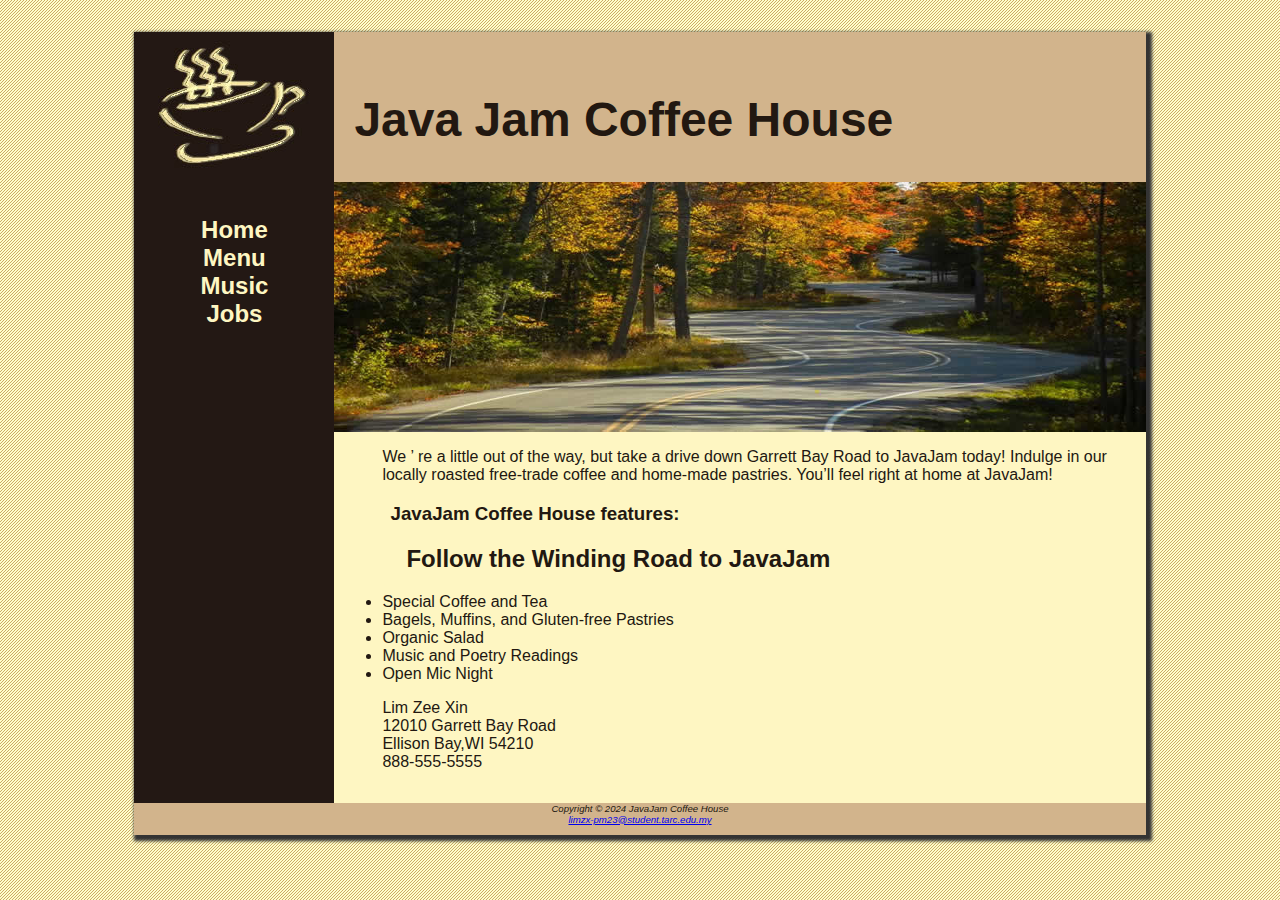
<file: index.html>
<!DOCTYPE html>
<html>
    <head>
        <meta charset="utd-8">
        <title> Java Jam Coffee House</title>
        <link rel="stylesheet" href="javajam.css">
        
        </style>

    </head>

    <body>
        <div id = "wrapper">
        <header><h1>Java Jam Coffee House</h1></header>
        <nav>
            <ul>
                <li><a href="index.html">Home</a></li>
                <li><a href="menu.html">Menu</a></li>
                <li><a href="music.html">Music</a></li>
                <li><a href="job.html">Jobs</a></li>
            </ul>
        </nav>
        <main>
            <div id="heroroad"></div>
            <p>We &rsquo; re a little out of the way, but take a drive down Garrett Bay Road to JavaJam  today! Indulge in our locally roasted free-trade coffee and home-made pastries.  You&rsquo;ll feel right at home at JavaJam!</p>
            <h3>JavaJam Coffee House features:</h3>
            <h2>Follow the Winding Road to JavaJam</h2>
            <ul>
                <li>Special Coffee and Tea</li>
                 <li>Bagels, Muffins, and Gluten-free Pastries</li> 
                 <li>Organic Salad</li> 
                 <li>Music and Poetry Readings</li>
                 <li>Open Mic Night</li>
            </ul>
            <div>
                Lim Zee Xin<br>
                12010 Garrett Bay Road<br>
                Ellison Bay,WI 54210<br>
                888-555-5555
            </div>
        </main>  
       <footer>
                Copyright &copy; 2024 JavaJam Coffee House <br>
                <a href="mailto:limzx-pm23@student.tarc.edu.my">limzx-pm23@student.tarc.edu.my</a>
        </footer>
    </div>
    </body>
</html>
</file>
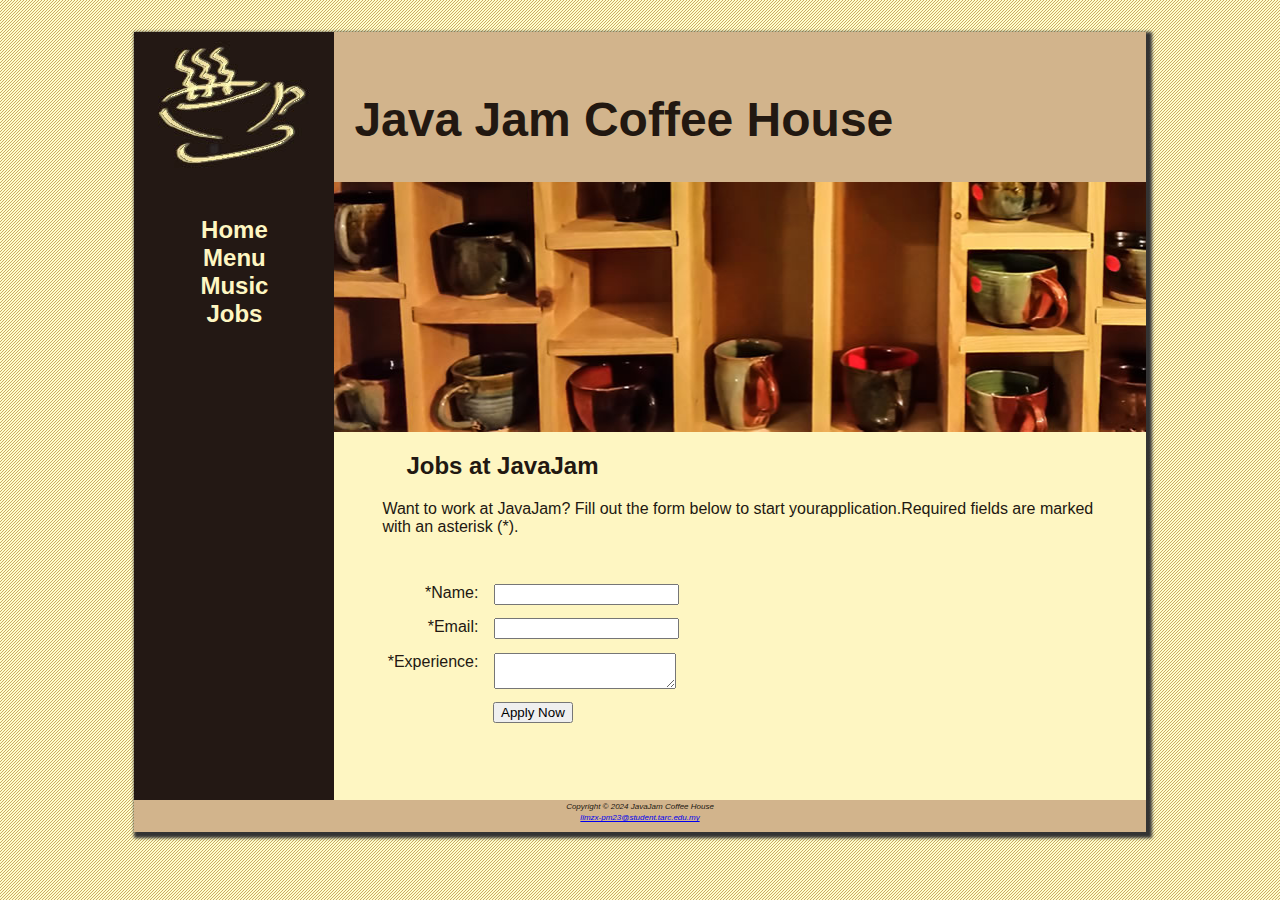
<file: job.html>
<!DOCTYPE html>
<html>
    <head>
        <meta charset="utd-8">
        <title> Java Jam Coffee House Jobs</title>
        <link rel="stylesheet" href="javajam.css">
    </head>

    <body>
        <div id = "wrapper">
        <header><h1>Java Jam Coffee House</h1></header>
        <nav>
            <ul>
                <li><a href="index.html">Home</a></li>
                <li><a href="menu.html">Menu</a></li>
                <li><a href="music.html">Music</a></li>
                <li><a href="job.html">Jobs</a></li>
            </ul>
        </nav>  
        <main>
            <div id="heromug"></div>
            <h2>Jobs at JavaJam</h2>
            <p>Want to work at JavaJam? Fill out the form
                below to start yourapplication.Required
                fields are marked with an asterisk (*).</p>
         
            <form method="post" action="https://webdevbasics.net/scripts/javajam8.php">
                <label for="myName">*Name:</label>
                <input type="text" id="myName" name="myName" required="required">

                <label for="myEmail">*Email:</label>
                <input type="email" id="myEmail" name="myEmail" required="required">

                <label for="myExperience">*Experience:</label>
                <textarea id="myExperience" name="myExperience" rows="2" cols="20" required="required"></textarea>

                <input type="submit" id="mySubmit" value="Apply Now">

            </form>


        </main> 
       <footer>
            <small>
                Copyright &copy; 2024 JavaJam Coffee House <br>
                <a href="mailto:limzx-pm23@student.tarc.edu.my">limzx-pm23@student.tarc.edu.my</a>
            </small>
        </footer>
        </div>
    </body>
</html>
</file>
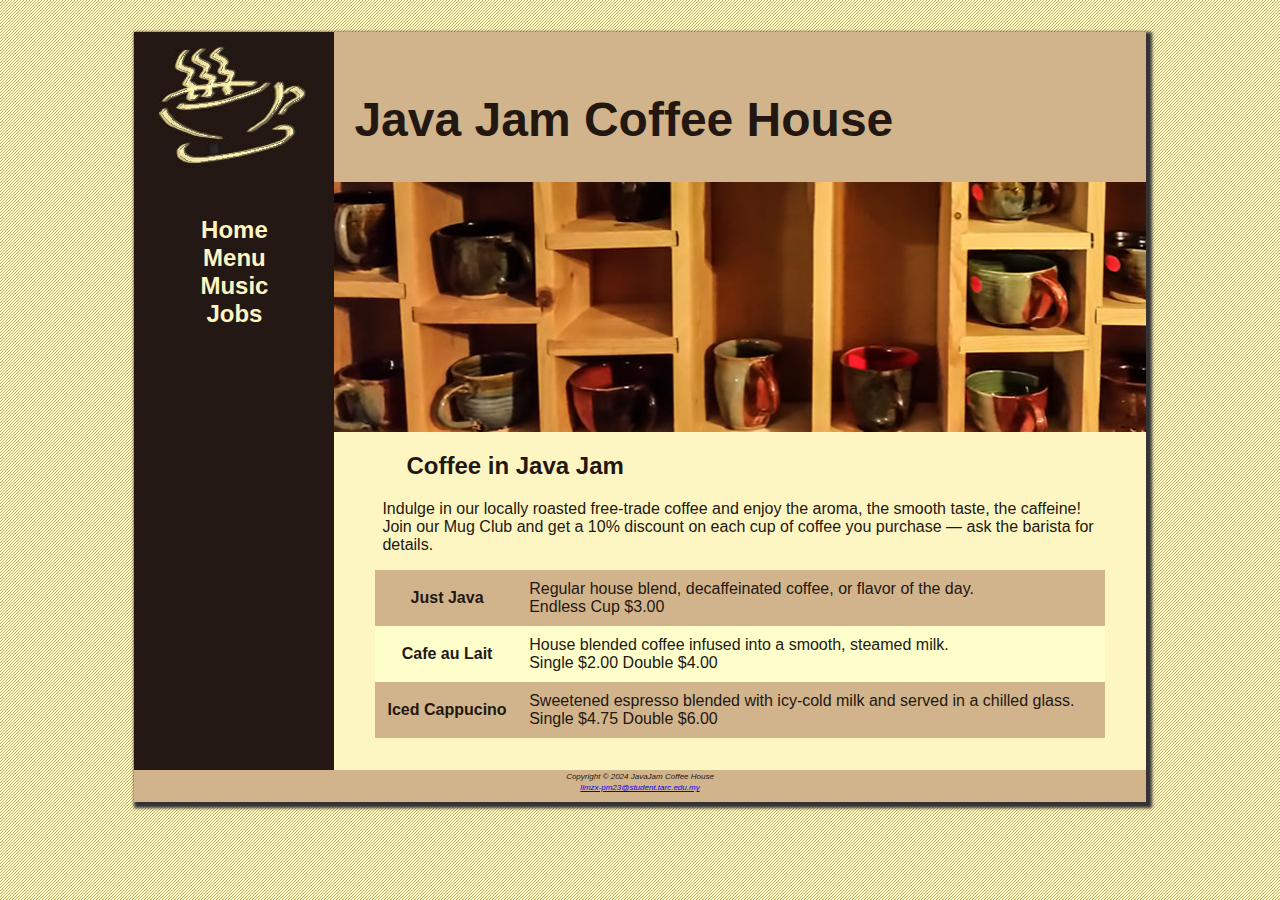
<file: menu.html>
<!DOCTYPE html>
<html>
    <head>
        <meta charset="utd-8">
        <title> Java Jam Coffee House Menu</title>
        <link rel="stylesheet" href="javajam.css">
    </head>

    <body>
        <div id = "wrapper">
        <header><h1>Java Jam Coffee House</h1></header>
        <nav>
            <ul>
                <li><a href="index.html">Home</a></li>
                <li><a href="menu.html">Menu</a></li>
                <li><a href="music.html">Music</a></li>
                <li><a href="job.html">Jobs</a></li>
            </ul>
        </nav>  
        <main>
            <div id="heromug"></div>
            <h2>Coffee in Java Jam</h2>
            <p>Indulge in our locally roasted free-trade coffee and enjoy the aroma, the smooth  taste, the caffeine! Join our Mug Club and get a 10% discount on each cup of  coffee you purchase &mdash; ask the barista for details.</p>
         
            <table>
                <tr>
                    <th>Just Java</th>
                    <td>Regular house blend, decaffeinated coffee, or flavor of the day.<br>Endless Cup $3.00 </td>
                </tr>

                <tr>
                    <th>Cafe au Lait</th>
                    <td>House blended coffee infused into a smooth, steamed milk. <br>Single $2.00   Double $4.00 </td>
                </tr>

                <tr>
                    <th>Iced Cappucino</th>
                    <td>Sweetened espresso blended with icy-cold milk and served in a chilled glass.<br>Single $4.75   Double $6.00 </td>
                </tr>
                </table>


        </main> 
       <footer>
            <small>
                Copyright &copy; 2024 JavaJam Coffee House <br>
                <a href="mailto:limzx-pm23@student.tarc.edu.my">limzx-pm23@student.tarc.edu.my</a>
            </small>
        </footer>
        </div>
    </body>
</html>
</file>
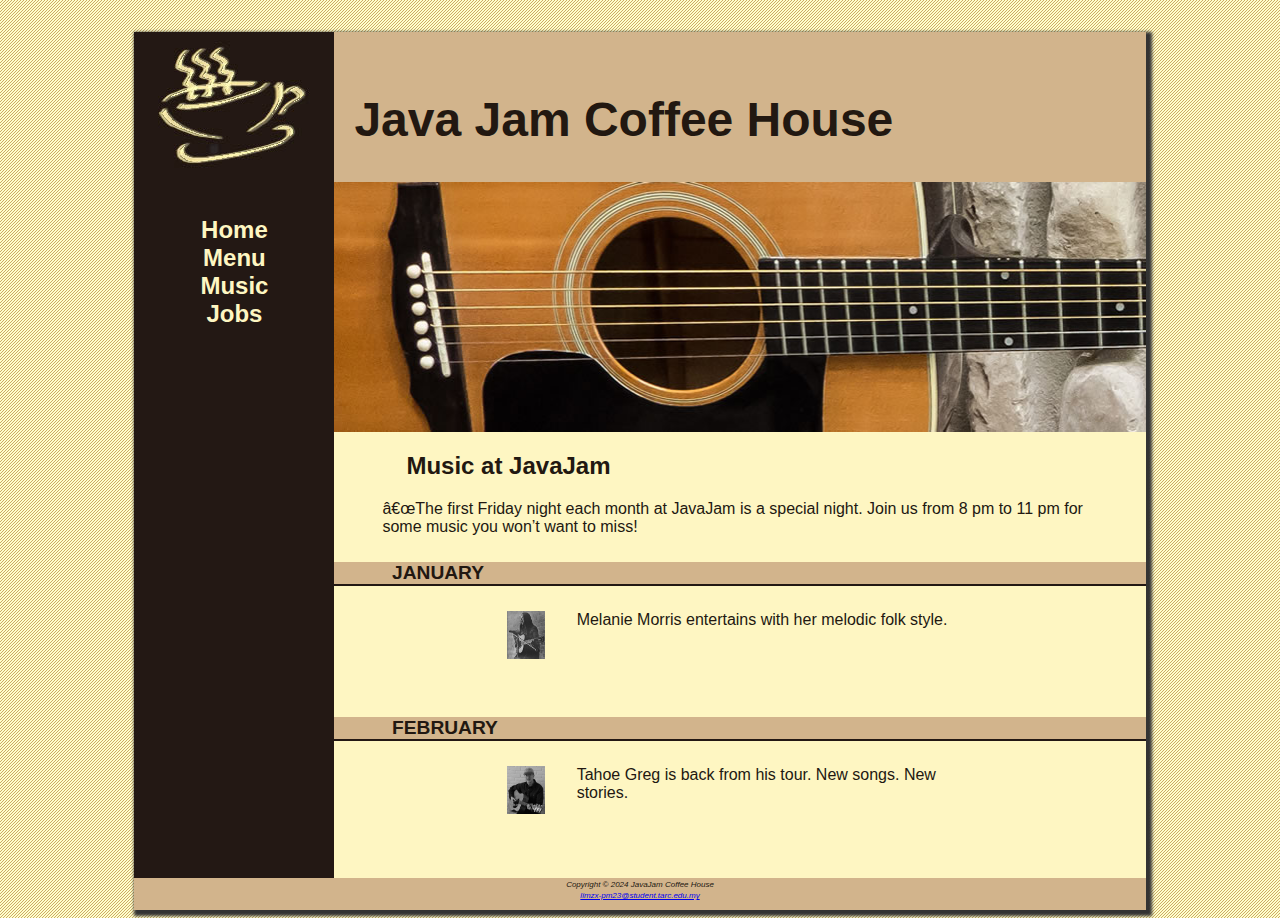
<file: music.html>
<!DOCTYPE html>
<html>
    <head>
        <meta charset="utd-8">
        <title>Java Jam Coffee House Music</title>
        <link rel="stylesheet" href="javajam.css">
    </head>

    <body>
        <div id = "wrapper">
        <header><h1>Java Jam Coffee House</h1></header>
        <nav>
            <ul>
                <li><a href="index.html">Home</a></li>
                <li><a href="menu.html">Menu</a></li>
                <li><a href="music.html">Music</a></li>
                <li><a href="job.html">Jobs</a></li>
            </ul>
        </nav> 
        <main>
            <div id="heroguitar"></div>
            <h2>Music at JavaJam</h2>
            <p>“The first Friday night each month at JavaJam is a special night. Join us from 8
                pm to 11 pm for some music you won&rsquo;t want to miss!</p>
                <h4>January</h4>
                <div class="details">
                <a href="Image/melaniethumb.jpg"><img class="floatleft" src="Image/melanie.jpg" alt="Melanie Morris" height="80" width="80"></a>
                Melanie Morris entertains with her melodic folk style.
                </div>

                <h4>February</h4>
                <div class="details">
                <a href="Image/gregthumb.jpg"><img class="floatleft" src="Image/greg.jpg"alt="Tahoe Greg" height="80" width="80"></a>
                Tahoe Greg is  back from his tour. New songs. New stories.
        </main>
       <footer>
            <small>
                Copyright &copy; 2024 JavaJam Coffee House <br>
                <a href="mailto:limzx-pm23@student.tarc.edu.my">limzx-pm23@student.tarc.edu.my</a>
            </small>
        </footer>
        </div>
    </body>
</html>
</file>
<file: javajam.css>
*{
    box-sizing: border-box;
}

#heroroad{
    background-image: url("Image/heroroad.jpg");
    background-size: 100% 100%;
    height: 250px;
    
}

#heromug{
    background-image: url("Image/heromugs.jpg");
    background-size: 250px 250px 250px;
    height: 250px;
}

#heroguitar{
    background-image: url("Image/heroguitar.jpg");
    background-size: 250px 250px 250px;
    height: 250px;
}

#herojobs {
    background-image: url(Image/herojobs.jpg);
    background-size: 100% 100%;
    height: 250px;
}

body {
    background-color: #FCEBB6;
    color: #221811;
    font-family: Verdana, Arial,sans-serif;   
    background-image: url("Image/background.gif");
}

header {
    background-color: #D2B48C;
    /*text-align: center;*/
    background-image: url(Image/javajamlogo.jpg);
    height: 150px;
    background-repeat: no-repeat;
    display:block;
}

h1 {
    /*line-height: 200%;*/
    line-height: 85px;
    padding-top: 45px;
    padding-left: 220px;
    font-size: 3em;
}

nav {
    text-align: center;
    font-weight: bold;
    font-size: 1.5em;
    padding-top: 10px;
    float: left;
    width: 200px;
    display:block;
}

nav a {
    text-decoration: none;
}

nav ul{
    list-style-type: none;
    padding-left: 0;
}


footer {
    background-color: #D2B48C;
    font-size: .60em;
    font-style: italic;
    text-align: center;
    padding-bottom: 10px;
    border-top: 2px #221811;
    display:block;
}

nav a:link{
    color: #FEF6C2;
}

nav a:visited{
    color: #D2B48C;
}

nav a:hover{
    color: #CC9933;
}

#wrapper{

    width:80%;
    margin-left : auto;
    margin-right : auto;
    background-color: #231814;
    min-width: 900px;
    max-width: 1280px;
    box-shadow: 3px 3px 3px 3px #333333;
    }
    
h4{
    background-color: #D2B48C;
    font-size: 1.2em;
    padding-left: .5em;
    padding-bottom: 0;
    text-transform: uppercase;
    border-bottom:2px solid #231814;
    clear: left;/*clear property often use for terminate or clear a float
    */
}

main{
    padding-left: 0;;
    padding-right: 0;
    padding-bottom: 2em;
    margin-left: 200px;
    padding-top: 0;
    background-color: #FEF6C2;
    display:block;
}

main h2,main h3,main h4,main p,main div,main ul,main dl{
    padding-left: 3em;
    padding-right: 2em;
}


.details{
    padding-left:20%;
    padding-right:20%;
    overflow: auto;/*to configure how the content should display if it is too large for the area allocated*/

}

img{
    padding-left: 10px;
    padding-right: 10px;
}

.floatleft{
    float: left;
    padding-right: 2em;
    padding-bottom: 2em;
}

table{
    margin-left: auto;
    margin-right: auto;
    width: 90%;
    border-spacing: 0;
    background-color: #FFFFCC;
}

td,th{
    padding: 10px;
}

tr:nth-of-type(odd){
    background-color: #D2B48C;
}/*apply to the "nth" element of the specific type.Value:a number ,odd and even */

form{
    padding:2em;/*This is form selector,later will do in html*/
}

label{
    float: left;
    text-align: right;
    display: block;
    width: 8em;
    padding-right: 1em;
}

input,textarea{
    display: block;
    margin-bottom: 1em;
}

#mySubmit{
    margin-left: 9.5em;

}
</file>
